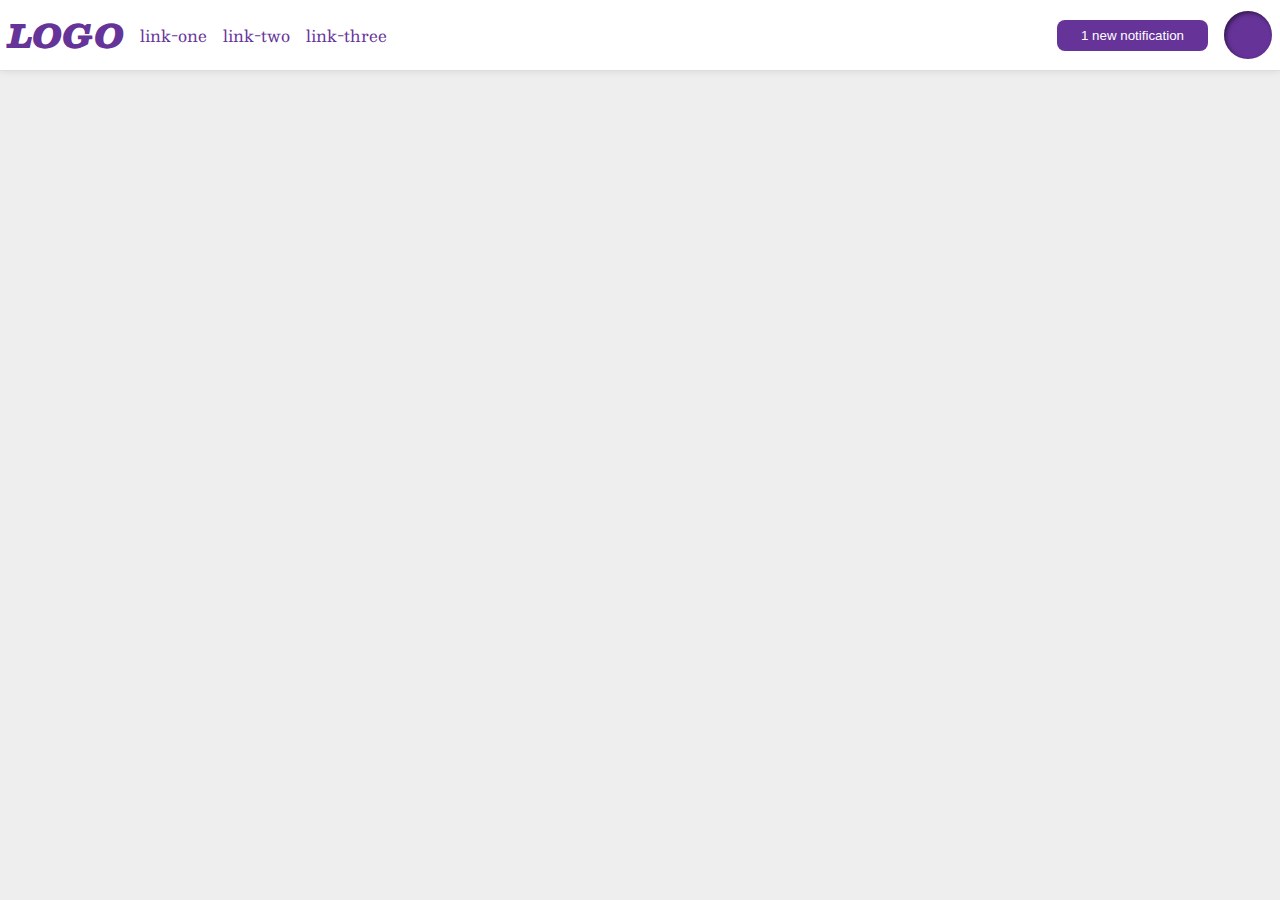
<file: flex/03-flex-header-2/index.html>
<!DOCTYPE html>
<html lang="en">
  <head>
    <meta charset="UTF-8">
    <meta http-equiv="X-UA-Compatible" content="IE=edge">
    <meta name="viewport" content="width=device-width, initial-scale=1.0">
    <title>Flex Header 2</title>
    <link rel="stylesheet" href="style.css">
  </head>
  <body>
    <div class="header">
      <div class="left">
        <div class="logo">
          LOGO
        </div>
        <ul class="links left">
          <li><a href="https://google.com">link-one</a></li>
          <li><a href="https://google.com">link-two</a></li>
          <li><a href="https://google.com">link-three</a></li>
        </ul>
      </div>
      <div class="right">
        <button class="notifications">
          1 new notification
        </button>
        <div class="profile-image"></div>
      </div>
    </div>
  </body>
</html>
</file>
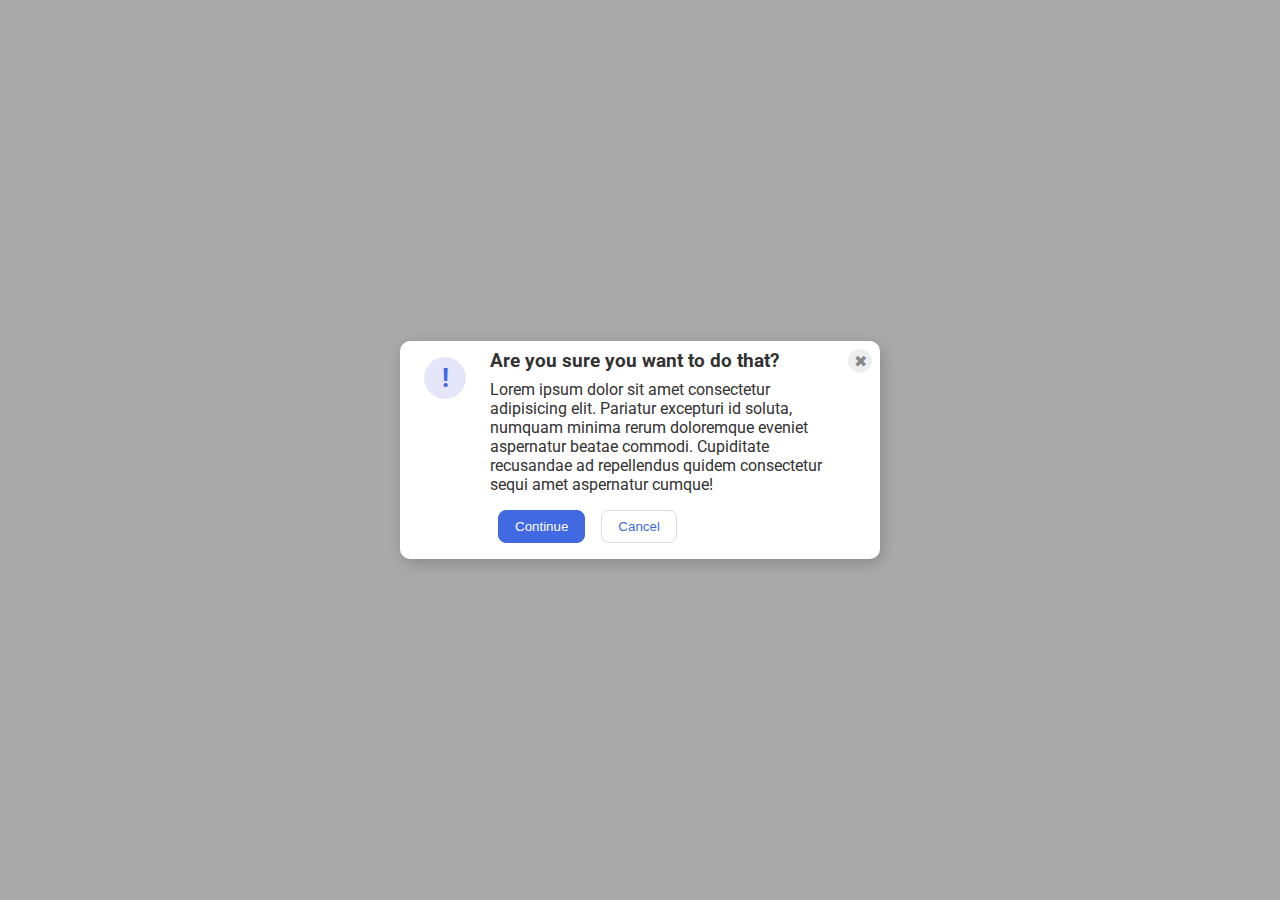
<file: flex/05-flex-modal/index.html>
<!DOCTYPE html>
<html lang="en">
  <head>
    <meta charset="UTF-8">
    <meta http-equiv="X-UA-Compatible" content="IE=edge">
    <meta name="viewport" content="width=device-width, initial-scale=1.0">
    <link rel="stylesheet" href="style.css">
    <title>Modal</title>
  </head>
  <body>
    <div class="modal">
      <div class="icon">!</div>
      <div class="middle">
        <div class="header">Are you sure you want to do that?</div>
        <div class="text">Lorem ipsum dolor sit amet consectetur adipisicing elit. Pariatur excepturi id soluta, numquam minima rerum doloremque eveniet aspernatur beatae commodi. Cupiditate recusandae ad repellendus quidem consectetur sequi amet aspernatur cumque!</div>
        <div class="buttons">
          <button class="continue">Continue</button>
          <button class="cancel">Cancel</button>
        </div>
      </div>
      <button class="close-button">✖</button>
    </div>
  </body>
</html>
</file>
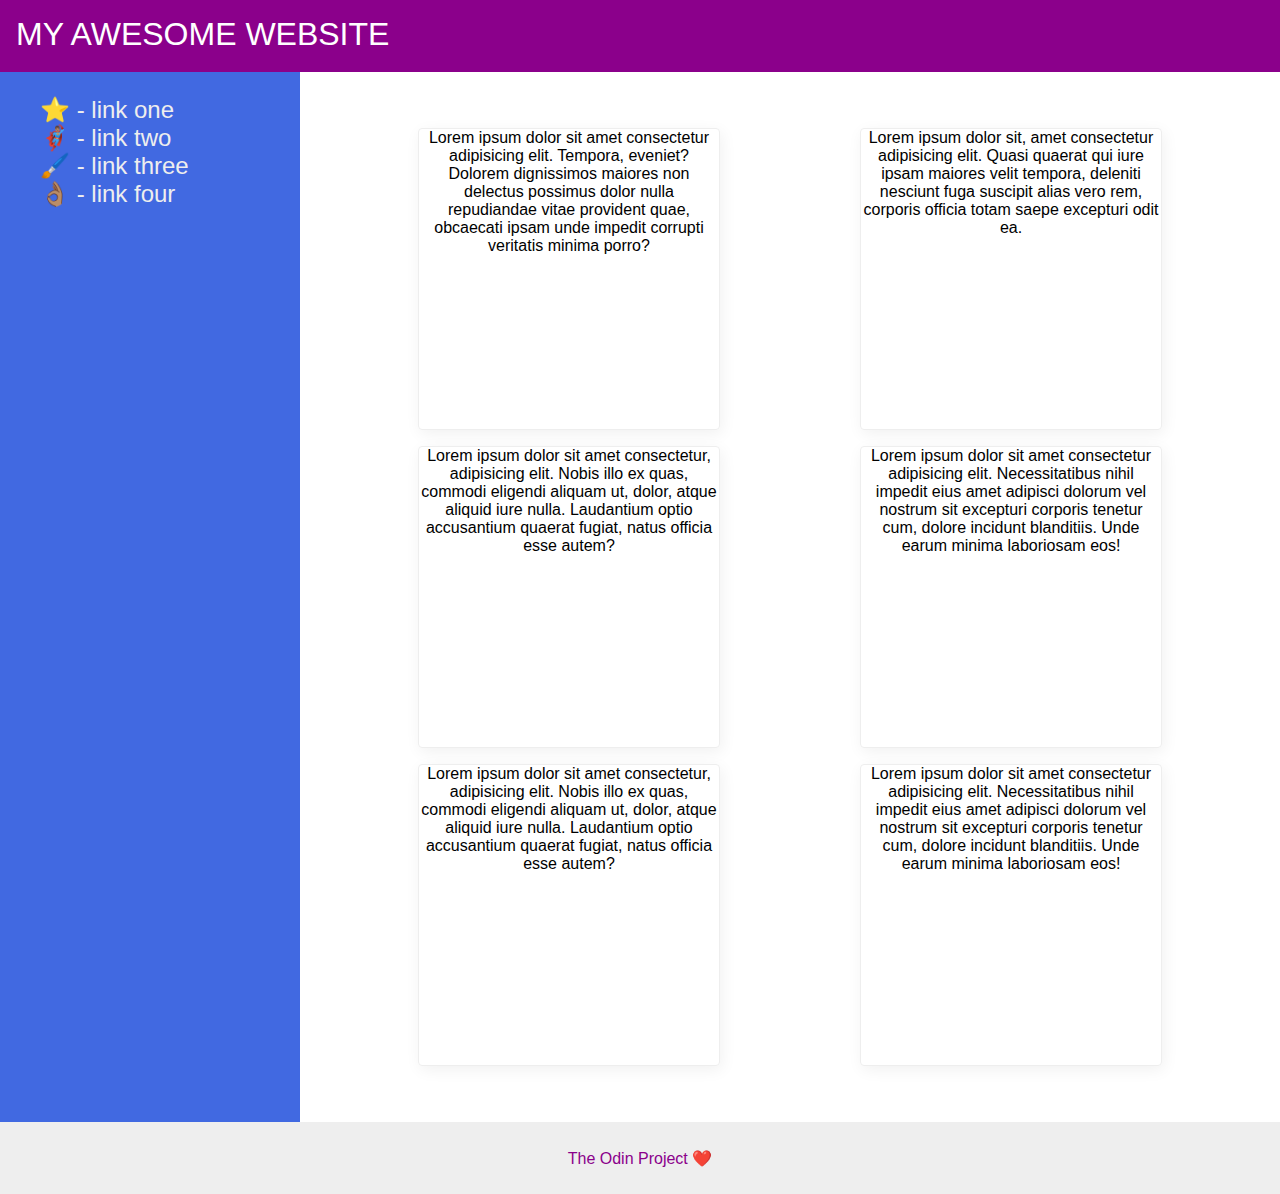
<file: flex/07-flex-layout-2/index.html>
<!DOCTYPE html>
<html lang="en">
  <head>
    <meta charset="UTF-8">
    <meta http-equiv="X-UA-Compatible" content="IE=edge">
    <meta name="viewport" content="width=device-width, initial-scale=1.0">
    <title>The Holy Grail</title>
    <link rel="stylesheet" href="style.css">
  </head>
  <body>
    <div class="header">
      <p>MY AWESOME WEBSITE</p>
    </div>

    <div class="content">
      <div class="sidebar">
        <ul>
          <li><a href="#">⭐ - link one</a></li>
          <li><a href="#">🦸🏽‍♂️ - link two</a></li>
          <li><a href="#">🖌️ - link three</a></li>
          <li><a href="#">👌🏽 - link four</a></li>
        </ul>
      </div>
  
      <div class="card-container">
        <div class="card">Lorem ipsum dolor sit amet consectetur adipisicing elit. Tempora, eveniet? Dolorem dignissimos maiores non delectus possimus dolor nulla repudiandae vitae provident quae, obcaecati ipsam unde impedit corrupti veritatis minima porro?</div>
        <div class="card">Lorem ipsum dolor sit, amet consectetur adipisicing elit. Quasi quaerat qui iure ipsam maiores velit tempora, deleniti nesciunt fuga suscipit alias vero rem, corporis officia totam saepe excepturi odit ea.</div>
        <div class="card">Lorem ipsum dolor sit amet consectetur, adipisicing elit. Nobis illo ex quas, commodi eligendi aliquam ut, dolor, atque aliquid iure nulla. Laudantium optio accusantium quaerat fugiat, natus officia esse autem?</div>
        <div class="card">Lorem ipsum dolor sit amet consectetur adipisicing elit. Necessitatibus nihil impedit eius amet adipisci dolorum vel nostrum sit excepturi corporis tenetur cum, dolore incidunt blanditiis. Unde earum minima laboriosam eos!</div>
        <div class="card">Lorem ipsum dolor sit amet consectetur, adipisicing elit. Nobis illo ex quas, commodi eligendi aliquam ut, dolor, atque aliquid iure nulla. Laudantium optio accusantium quaerat fugiat, natus officia esse autem?</div>
        <div class="card">Lorem ipsum dolor sit amet consectetur adipisicing elit. Necessitatibus nihil impedit eius amet adipisci dolorum vel nostrum sit excepturi corporis tenetur cum, dolore incidunt blanditiis. Unde earum minima laboriosam eos!</div>
      </div>
    </div>
    
    <div class="footer">
      <p class="footer-text">The Odin Project ❤️</p>
    </div>
  </body>
</html>
</file>
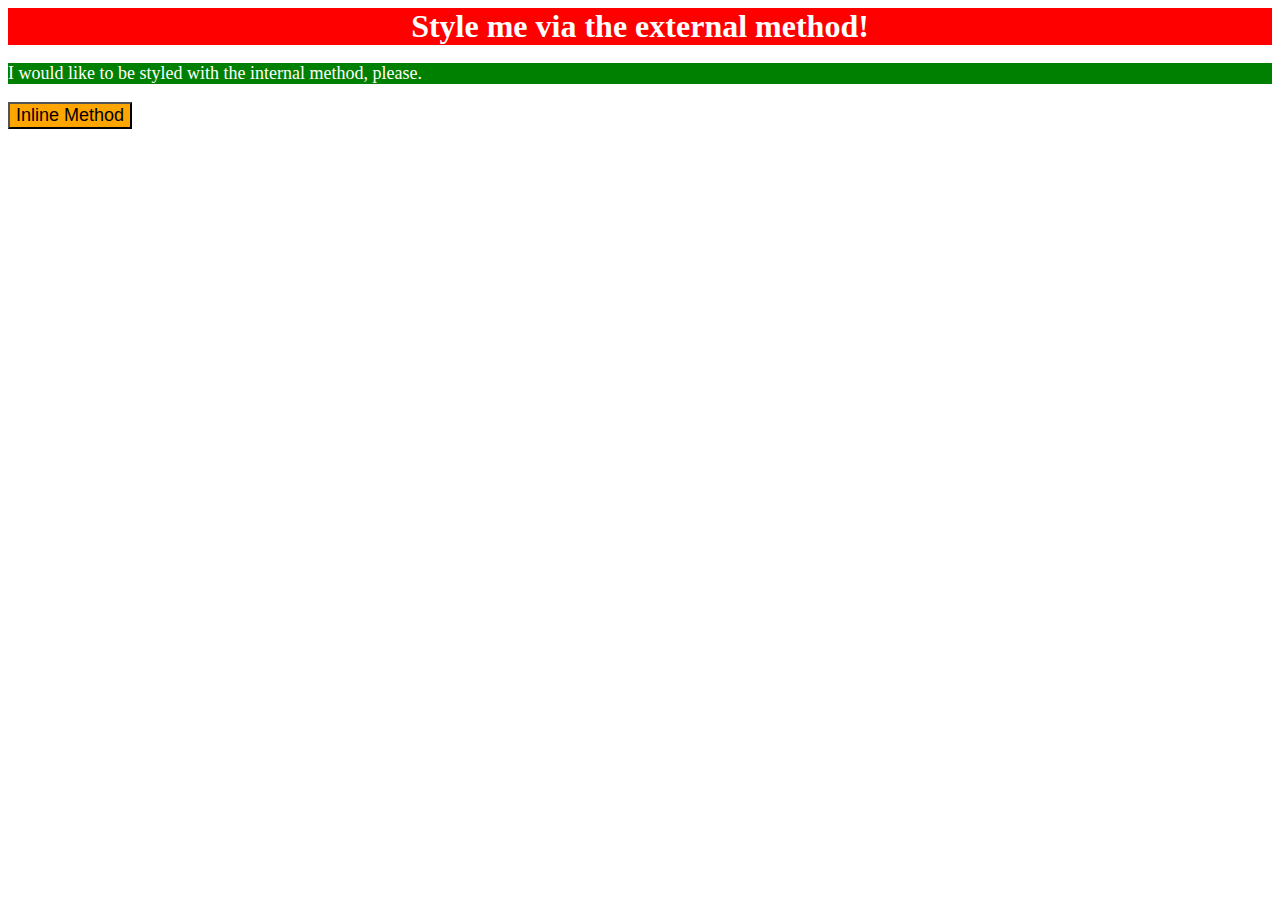
<file: foundations/01-css-methods/index.html>
<!DOCTYPE html>
<html lang="en">
  <head>
    <meta charset="UTF-8">
    <meta http-equiv="X-UA-Compatible" content="IE=edge">
    <meta name="viewport" content="width=device-width, initial-scale=1.0">
    <link rel="stylesheet" href="style.css">

    <style>
      p {
        background-color: green;
        color: white;
        font-size: 18px;
      }
    </style>

    <title>Methods for Adding CSS</title>
  </head>
  <body>
    <div>Style me via the external method!</div>
    <p>I would like to be styled with the internal method, please.</p>
    <button style="background-color: orange; font-size: 18px;">Inline Method</button>
  </body>
</html>
</file>
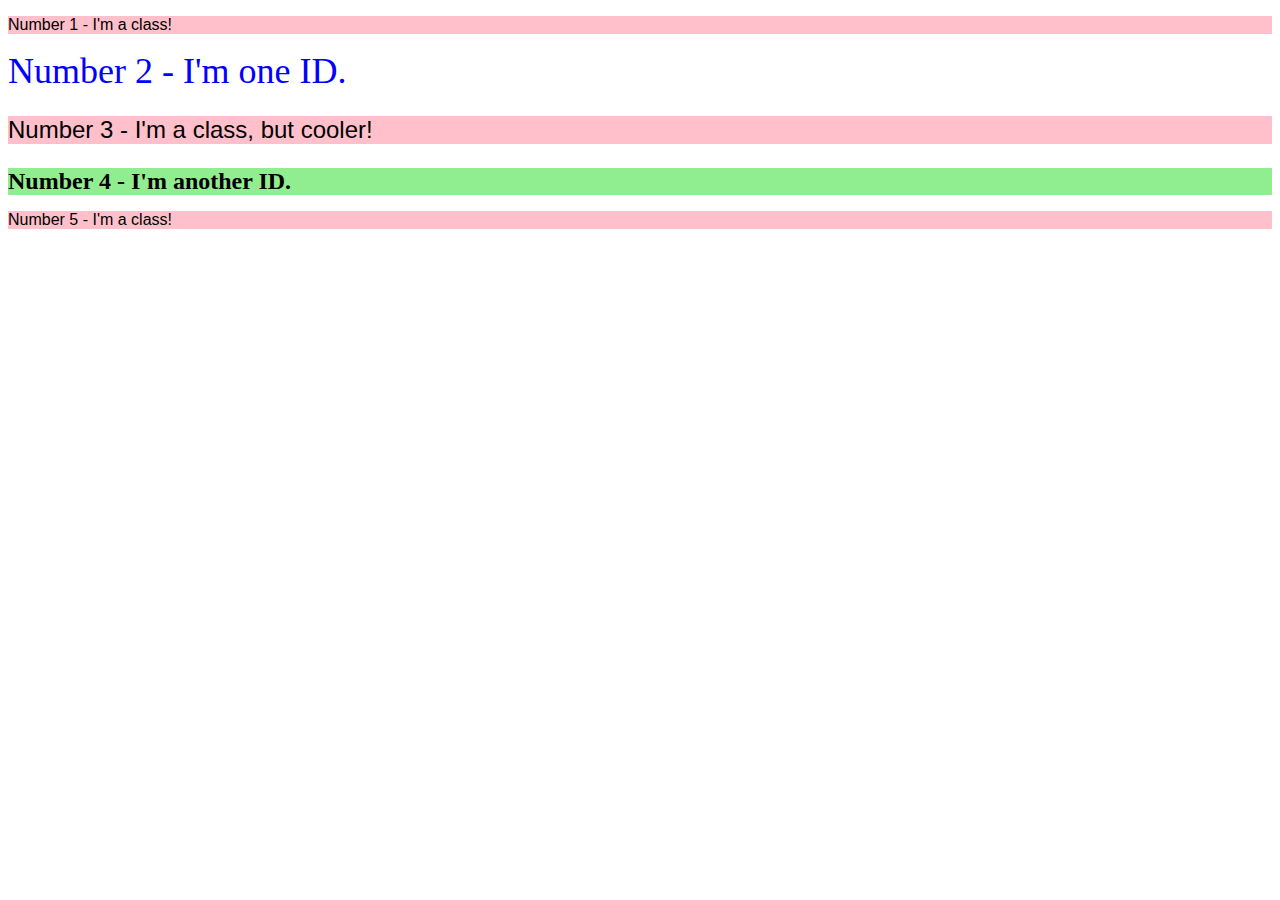
<file: foundations/02-class-id-selectors/index.html>
<!DOCTYPE html>
<html lang="en">
  <head>
    <meta charset="UTF-8">
    <meta http-equiv="X-UA-Compatible" content="IE=edge">
    <meta name="viewport" content="width=device-width, initial-scale=1.0">
    <title>Class and ID Selectors</title>
    <link rel="stylesheet" href="style.css">
  </head>
  <body>
    <p class="odd">Number 1 - I'm a class!</p>
    <div id="even1">Number 2 - I'm one ID.</div>
    <p class="odd third">Number 3 - I'm a class, but cooler!</p>
    <div id="even2">Number 4 - I'm another ID.</div>
    <p class="odd">Number 5 - I'm a class!</p>
  </body>
</html>
</file>
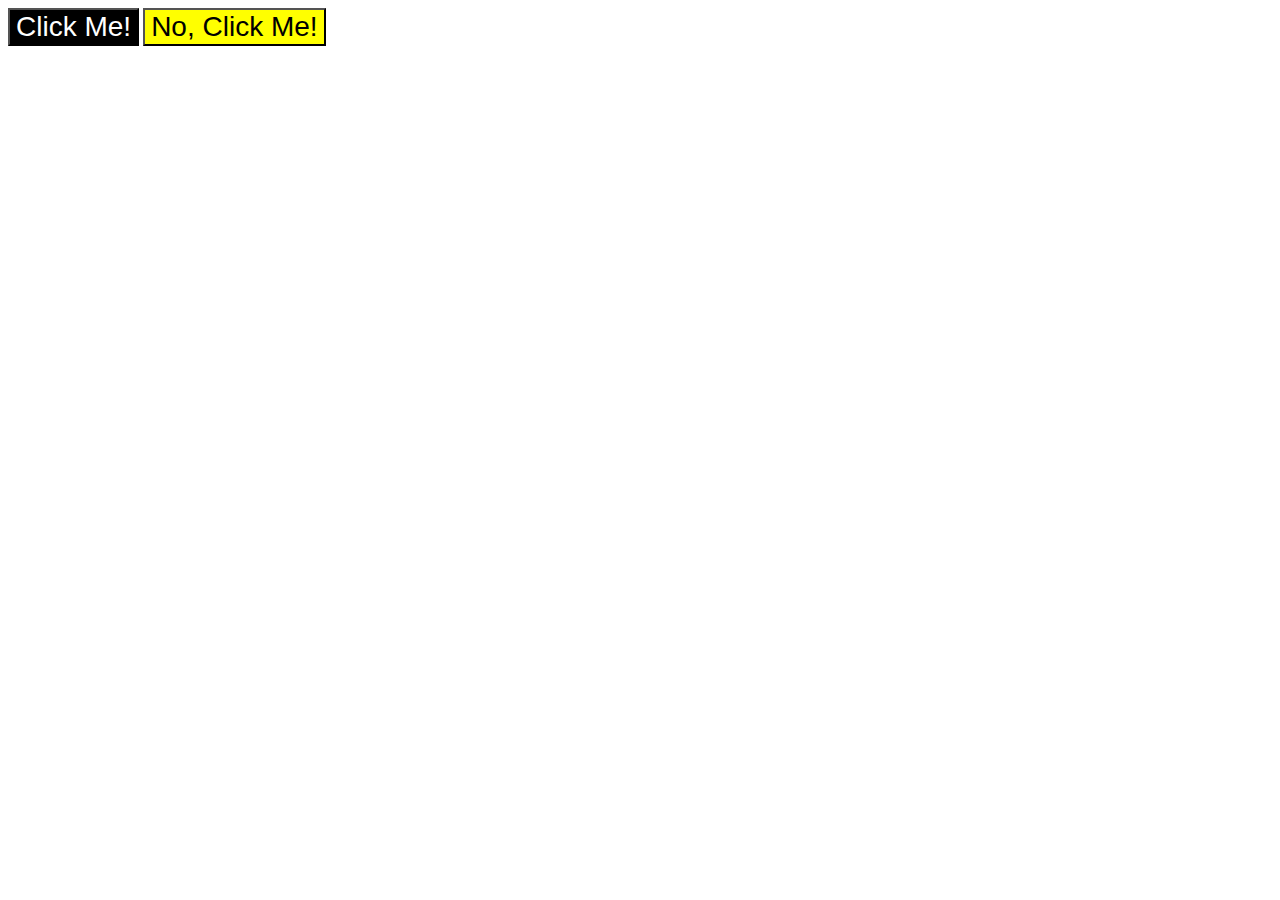
<file: foundations/03-grouping-selectors/index.html>
<!DOCTYPE html>
<html lang="en">
  <head>
    <meta charset="UTF-8">
    <meta http-equiv="X-UA-Compatible" content="IE=edge">
    <meta name="viewport" content="width=device-width, initial-scale=1.0">
    <title>Grouping Selectors</title>
    <link rel="stylesheet" href="style.css">
  </head>
  <body>
    <button class="click-me">Click Me!</button>
    <button class="no-me">No, Click Me!</button>
  </body>
</html>
</file>
<file: flex/03-flex-header-2/style.css>
/* this is some magical font-importing.  
you'll learn about it later. */
@import url('https://fonts.googleapis.com/css2?family=Besley:ital,wght@0,400;1,900&display=swap');

body {
  margin: 0;
  background: #eee;
  font-family: Besley, serif;
}

.header {
  background: white;
  border-bottom: 1px solid #ddd;
  box-shadow: 0 0 8px rgba(0,0,0,.1);
  display: flex;
  justify-content: space-between;
  padding: 8px;
}

.profile-image {
  background: rebeccapurple;
  box-shadow: inset 2px 2px 4px rgba(0,0,0,.5);
  border-radius: 50%;
  width: 48px;
  height: 48px;
}

.logo {
  color: rebeccapurple;
  font-size: 32px;
  font-weight: 900;
  font-style: italic;
}

button {
  border: none;
  border-radius: 8px;
  background: rebeccapurple;
  color: white;
  padding: 8px 24px;
}

a {
  /* this removes the line under our links */
  text-decoration: none;
  color: rebeccapurple;
}

ul {
  list-style-type: none;
  display: flex;
  margin: 0;
  padding: 0;
  gap: 16px;
}

.left, .right {
  display: flex;
  align-items: center;
  gap: 16px;
  justify-content: flex-end;
}
</file>
<file: flex/05-flex-modal/style.css>
@import url('https://fonts.googleapis.com/css2?family=Roboto:wght@400;700&display=swap');

html, body {
  height: 100%;
}

body {
  font-family: Roboto, sans-serif;
  margin: 0;
  background: #aaa;
  color: #333;
  /* I'll give you this one for free lol */
  display: flex;
  align-items: center;
  justify-content: center;
}

.modal {
  background: white;
  width: 480px;
  border-radius: 10px;
  box-shadow: 2px 4px 16px rgba(0,0,0,.2);
  display: flex;
}

.icon {
  color: royalblue;
  font-size: 26px;
  font-weight: 700;
  background: lavender;
  width: 42px;
  height: 42px;
  border-radius: 50%;
  display: flex;
  align-items: center;
  justify-content: center;
  margin: 24px;
  margin-top: 16px;
  flex-shrink: 0;
}

.close-button {
  background: #eee;
  border-radius: 50%;
  color: #888;
  font-weight: 400;
  font-size: 16px;
  height: 24px;
  width: 24px;
  display: flex;
  align-items: center;
  justify-content: center;
  border: 1px solid #eee;
  padding: 0;
  flex-shrink: 0;
}

button {
  cursor: pointer;
  padding: 8px 16px;
  border-radius: 8px;
  margin: 8px;
}

button.continue {
  background: royalblue;
  border: 1px solid royalblue;
  color: white;
}

button.cancel {
  background: white;
  border: 1px solid #ddd;
  color: royalblue;
}

.middle {
  display: flex;
  flex-direction: column;
}

.buttons {
  display: flex;
  margin-bottom: 8px;
  margin-top: 8px;
}

.header {
  font-size: larger;
  font-weight: bold;
  margin-top: 8px;
  margin-bottom: 8px;
}
</file>
<file: flex/07-flex-layout-2/style.css>
body {
  font-family: -apple-system, BlinkMacSystemFont, 'Segoe UI', Roboto, Oxygen, Ubuntu, Cantarell, 'Open Sans', 'Helvetica Neue', sans-serif;
  margin: 0;
  min-height: 100vh;
  display: flex;
  flex-direction: column;
  justify-content: flex-start;
}

p {
  margin: 0;
  font-size: 32px;
  padding: 16px;
}

p.footer-text {
  font-size: 16px;
}

ul, a {
  list-style-type: none;
  text-decoration: none;
  color: #eee;
}

.header {
  height: 72px;
  background: darkmagenta;
  color: white;
}

.content {
  display: flex;
  flex: 1;
}

.footer {
  height: 72px;
  background: #eee;
  color: darkmagenta;
  display: flex;
  align-items: center;
  justify-content: center;
}

.sidebar {
  width: 300px;
  background: royalblue;
  box-sizing: border-box;
  display: flex;
  flex-shrink: 0;
  font-size: 24px;
}

.card {
  border: 1px solid #eee;
  box-shadow: 2px 4px 16px rgba(0,0,0,.06);
  border-radius: 4px;
  width: 300px;
  height: 300px;
  text-align: center;
}

.card-container {
  display: flex;
  justify-content: space-around;
  align-items: center;
  gap: 16px;
  padding: 48px;
  flex-wrap: wrap;
  margin: 8px;
}
</file>
<file: foundations/01-css-methods/style.css>
div {
    background-color: red;
    color: white;
    font-size: 32px;
    text-align: center;
    font-weight: bold;
}
</file>
<file: foundations/02-class-id-selectors/style.css>
.odd {
    background-color: pink;
    font-family: Verdana, DejaVu-Sans, sans-serif;
}

#even1 {
    color: blue;
    font-size: 36px;
}

.third {
    font-size: 24px;
}

#even2 {
    background-color: lightgreen;
    font-size: 24px;
    font-weight: bold;
}
</file>
<file: foundations/03-grouping-selectors/style.css>
.click-me, .no-me {
    font-size: 28px;
    font-family: Helvetica, "Times New Roman", sans-serif;
}

.click-me {
    background-color: black;
    color: white;
}

.no-me {
    background-color: yellow;
}
</file>
